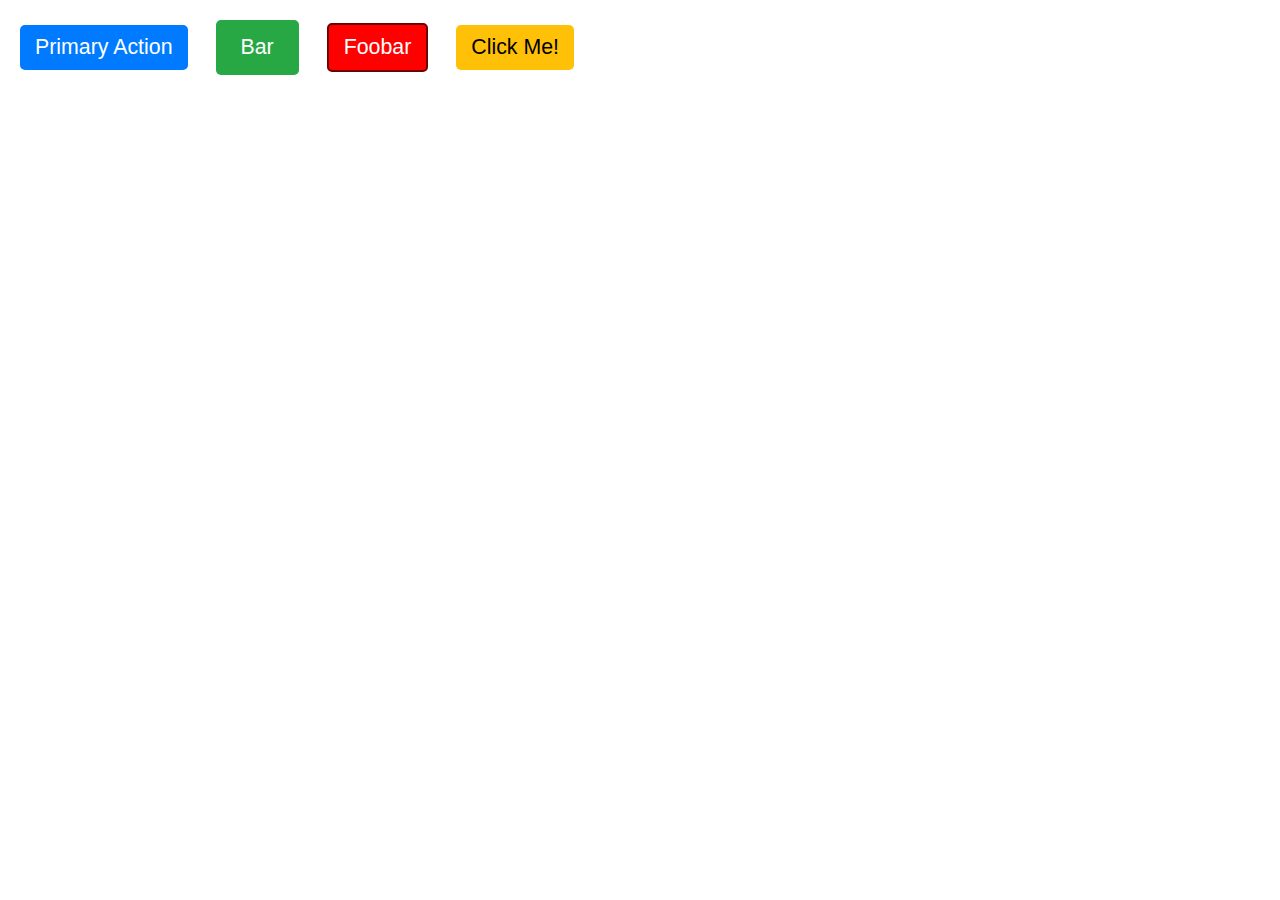
<file: htmlGUI/index.html>
<html>
<head>
    <link href="index.css" rel="stylesheet">
</head>
<body>
    <button class="default-button-style">Primary Action</button>
    <button class="green-bg extra-padding">Bar</button>
    <button class="green-bg" id="danger-btn">Foobar</button>
    <button id="new-button">Click Me!</button>
</body>
</html>
</file>
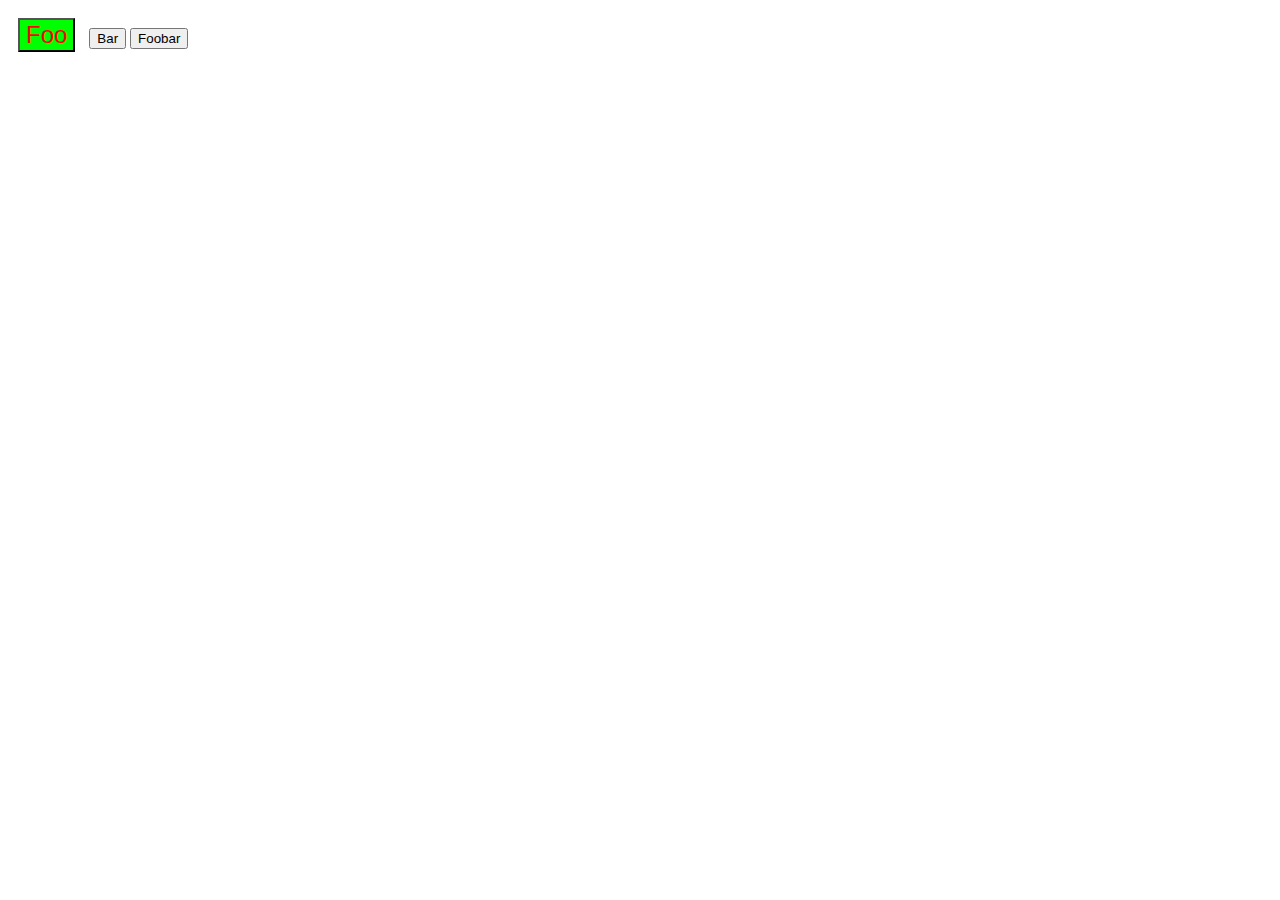
<file: 56.html>
<html>
<head></head>
<body>
    <button style="
        background-color:#00FF00;
        color:#FF0000;
        font-size: 18pt;
        margin:10px">Foo</button>
    <button>Bar</button>
    <button>Foobar</button>
</body>
</html>
</file>
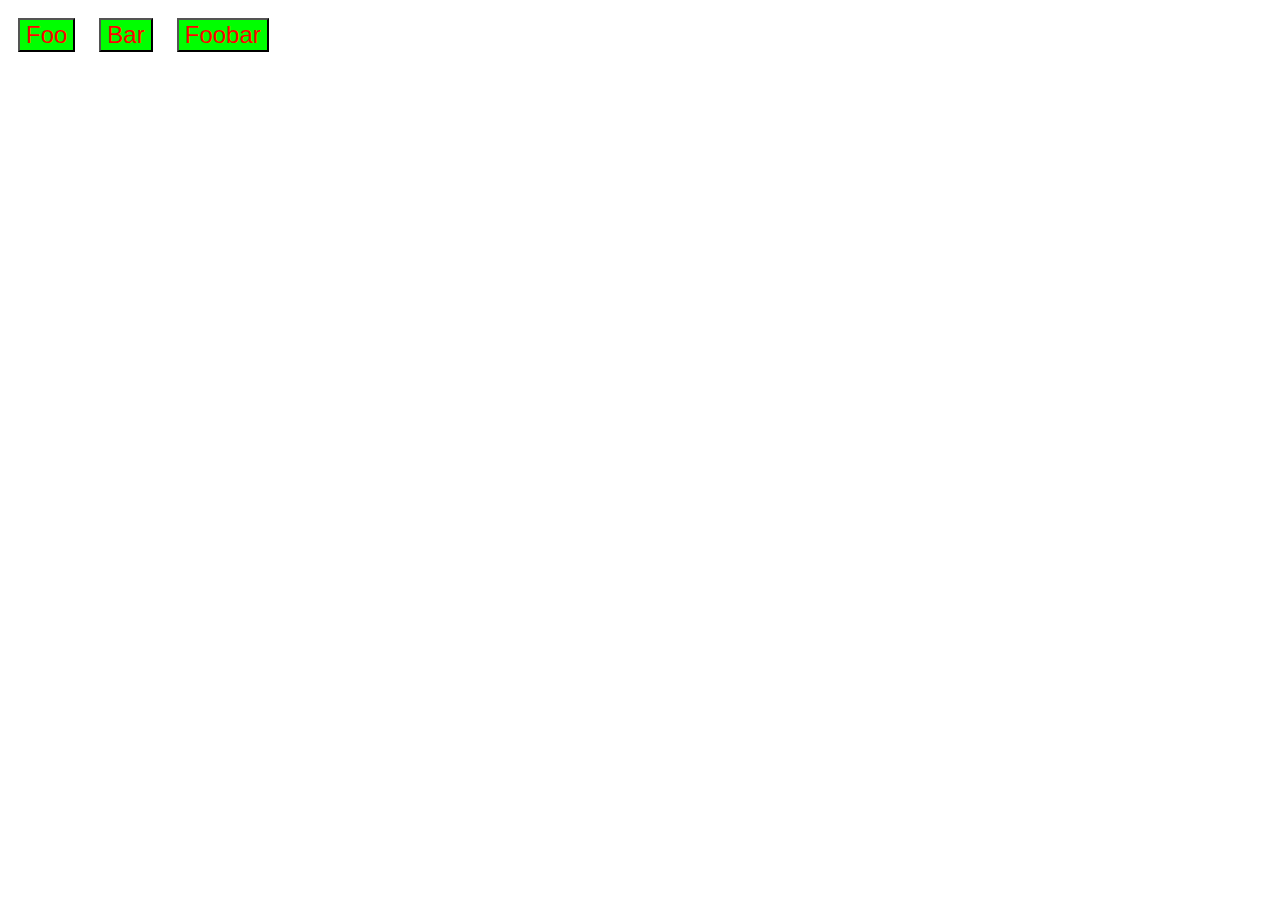
<file: 59.html>
<html>
<head>
    <style>
        button {
            background-color:#00FF00;
            color:#FF0000;
            font-size: 18pt;
            margin:10px;
        }
    </style>
</head>
<body>
    <button>Foo</button>
    <button>Bar</button>
    <button>Foobar</button>
</body>
</html>
</file>
<file: htmlGUI/index.css>
button {
    color: #FFFFFF;
    font-size: 16pt;
    margin: 12px;
    padding: 10px 15px;
    border: none;
    border-radius: 5px;
    cursor: pointer;
}

.default-button-style {
    background-color: #007bff;
}

#danger-btn {
    background-color:#FF0000;
    border: 2px solid #6d0000;
}

.green-bg {
    background-color:#28a745;
    color: white;
}

.extra-padding {
    padding: 15px 25px;
}

#new-button {
    background-color: #FFC107;
    color: #000000;
}
</file>
